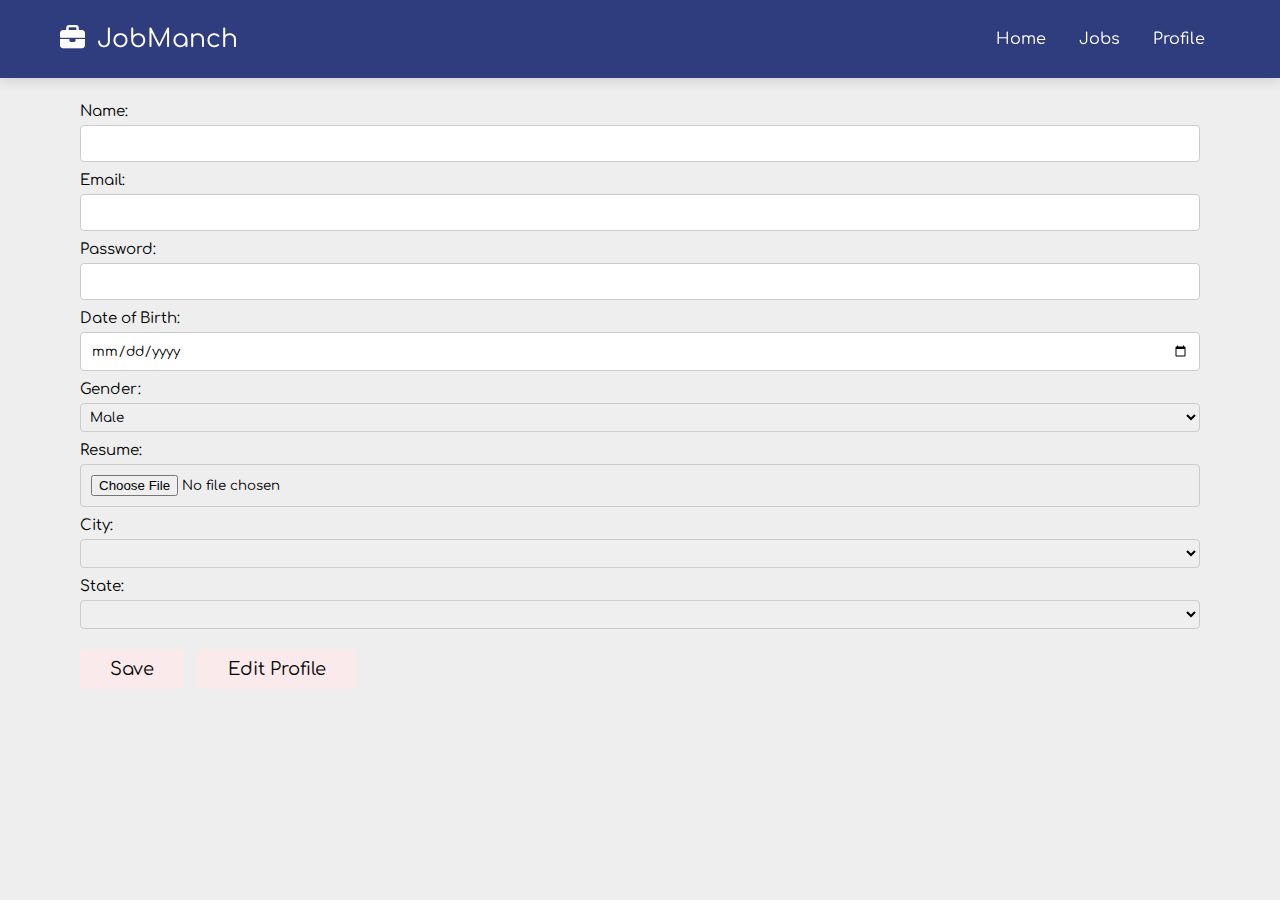
<file: profile.html>
<!DOCTYPE html>
<html lang="en">
<head>
    <meta charset="UTF-8">
    <meta name="viewport" content="width=device-width, initial-scale=1.0">
    <title>Home</title> 

    <!-- custom css file link --> 
    <link rel="stylesheet" href="style.css">
</head>
<body>  

<!-- header section start--> 

<header class="header"> 


    <section class="flex">  
        <div id="menu-btn" class="fas fa-bars-staggered"></div>

        <a href="home.html" class="logo"><i class="fas fa-briefcase"></i> JobManch</a> 

        <nav class="navbar">
            <a href="home.html">Home</a> 
            <a href="jobs.html">Jobs</a> 
            <a href="profile.html">Profile</a>
        </nav>
    </section>
</header>

<main>
    <h1>User Profile</h1>
    <form action="" method="post" id="profile-form">
        <div class="form-group">
            <label for="name">Name:</label>
            <input type="text" id="name" name="name" required>
        </div>
        <div class="form-group">
            <label for="email">Email:</label>
            <input type="email" id="email" name="email" required>
        </div>
        <div class="form-group">
            <label for="password">Password:</label>
            <input type="password" id="password" name="password" required>
        </div>
        <div class="form-group">
            <label for="dob">Date of Birth:</label>
            <input type="date" id="dob" name="dob" required>
        </div>
        <div class="form-group">
            <label for="gender">Gender:</label>
            <select id="gender" name="gender" required>
                <option value="male">Male</option>
                <option value="female">Female</option>
                <option value="other">Other</option>
            </select>
        </div>
        <div class="form-group">
            <label for="resume">Resume:</label>
            <input type="file" id="resume" name="resume" required>
        </div>
        <div class="form-group">
            <label for="city">City:</label>
            <select id="city" name="city" required>
                <!-- Add city options here -->
            </select>
        </div>
        <div class="form-group">
            <label for="state">State:</label>
            <select id="state" name="state" required>
                <!-- Add state options here -->
            </select>
        </div>
        
        <button type="submit" class="btn">Save</button>
        <button type="button" class="btn" id="edit-profile-btn">Edit Profile</button>
    </form>
</main>
</body>
</html>
</file>
<file: style.css>
/* font awesome cdn link */ 

@import url('https://cdnjs.cloudflare.com/ajax/libs/font-awesome/6.3.0/css/all.min.css'); 

/*google fonts cdn link */ 

@import url('https://fonts.googleapis.com/css2?family=Comfortaa:wght@300;400;500;600;700&display=swap');  

/*


    main-color:#2980b9;
    red:red;
    light-color:#777;
    light-bg:#eee;
    black:#2c3e50;
    white:#fff;
    box-shadow:0 .5rem 1rem rgba(0,0,0,.1);
    border:.1rem solid rgba(0,0,0,.2);
}  */

*{
    font-family: 'Comfortaa',cursive;
    margin:0; 
    padding: 0;
    box-sizing: border-box;
    text-decoration: none;
    outline: none;
    border:none;
}  

*::selection{
    background-color: #2980b9;
    color: white;
} 

::-webkit-scrollbar{
    width: 1rem;
    height: .5rem;
} 

::-webkit-scrollbar-track{
    background-color: transparent;
} 

::-webkit-scrollbar-thumb{
    background-color: #2980b9;
} 

html{
    font-size: 62.5%;
    overflow-x:hidden;
    scroll-padding-top:7rem;
    scroll-behavior: smooth;
} 

body{
    background-color: #eee;
} 

section{
    padding:2rem;
    margin:0 auto;
    max-width: 1200px;
} 

.header{
    position:fixed;
    top:0;
    left:0;
    right:0;
    background-color:#2F3C7E;
    box-shadow: 0 .5rem 1rem rgba(0,0,0,.1); 
    z-index:1000;

} 

.header .flex{
    position: relative;
    display: flex;
    align-items: center;
    justify-content: space-between;
}  

#menu-btn{
    font-size: 2.7rem;
    color:#2c3e50;
    cursor: pointer; 
    display: none;
}

.header .flex .logo{
    font-size: 2.5rem;
    color:#ffffff;

} 

.header .flex .logo i{
    margin-right:.5rem;
    color:#ffffff;
} 

.header .flex .navbar a{
    display: inline-block;
    padding: 1rem 1.5rem;
    font-size: 1.6rem;
    color: #ffffff;
    border-radius: .5rem; 
    text-transform: capitalize;
} 

.header .flex .navbar a:hover{ 
    background-color: #2980b9;
    color: white;
}  

.home-container{  
   background: url('assets/hero-section.jpg'),rgba(0,0,0,.7) no-repeat; 
    background-size: cover;
    background-position: center;
    background-attachment: fixed;
    background-blend-mode: color; 
}

.home-container .home{
    min-height: 100vh; 
    width:100%;
    display: flex; 
    align-items: center;
    justify-content: center;
} 

.home-container .home form{
    background-color: #2F3C7E;
    width:50rem;
    border-radius:  .5rem;
    padding: 2rem;
    text-align: center;
} 

.home-container .home form h3{
font-size: 2.5rem;
color:#fafbfb;
margin-bottom: 1rem;
text-transform: capitalize;
} 

.home-container .home form p{
    text-align: left;
    font-size: 1.6rem;
    color:#777;
    padding-top: 1rem;
}  
.home-container .home form p span{
    color:red;
} 

.home-container .home form .input{
    width:100%;
    border-radius: .5rem;
    margin: 1rem 0;
    background-color:#FBEAEB;
    padding: 1.4rem;
    font-size: 1.8rem;
    color:#2c3e50;
} 

.btn{
    display: inline-block;
    margin-top: 1rem;
    padding: 1rem 3rem;
    cursor: pointer;
    font-size: 1.8rem;
    color:rgb(5, 5, 5);
    background-color: #FBEAEB;
    border-radius: .5rem;
    text-transform: capitalize; 
    text-align: center;

}  

.btn:hover{
    background-color: #FBEAEB;
}


.heading{
    text-align: center;
    margin-bottom: 2.5rem;
    font-size: 3rem;
    color:#2c3e50;
    text-transform: capitalize;
    padding: 1rem 0;
} 


.popular-searches-container {
    max-width: 1200px;
    margin: 0 auto;
    padding: 20px;
    text-align: center;
  }
  
  .popular-searches-container h1 {
    font-size: 2.7rem;
    margin-bottom: 20px;
  }
  .popular-searches-container p {
    font-size: 1.8rem;
    margin-bottom: 20px;
  }
  
  .popular-searches-list {
    display: flex;
    justify-content: center;
    overflow-x: auto;
    padding-bottom: 20px;
  }
  
  .popular-search {
    margin: 0 10px;
    text-align: left;
  }

.category .box-container{
    display: grid;
    grid-template-columns: repeat(auto-fit,25rem);
    justify-content: center;
    align-items: flex-start;
    gap:1.5rem;
} 

.category .box-container .box{ 
    border-radius:  .5rem;
    box-shadow:  0 .5rem 1rem rgba(0,0,0,.1);
    border: var(--border);
    padding: 2rem;
    background: #FBEAEB;
    display:flex;
    align-items: center;
    gap:2rem;

}   

.category .box-container .box i{ 
    height: 4.5rem;
    width:5rem;
    line-height: 4.5rem;
    font-size: 1.8rem;
    color:#2c3e50;
    border-radius:  .5rem;
    background-color: #eee; 
    text-align: center;

} 

.category .box-container .box h3{
    font-size: 2rem;
    color:#2c3e50;
    padding: .4rem;
    text-transform: capitalize;
} 

.category .box-container .box span{
    color:#777;
    font-size: 1.6rem;
} 

.category .box-container .box:hover{
    background-color: #2c3e50;

}  

.category .box-container .box:hover h3{
    color:white;
    
}  
.category .box-container .box:hover i{
    color: #2c3e50; 
    background-color: white;
    
}  
.category .box-container .box:hover span{
    color: white;
    
}  



.flex-btn{
    display: flex;
    align-items: center;
    justify-content: space-between;
    column-gap: 1rem;
    flex-wrap: wrap;
} 

.jobs-container .box-container{
    display:grid;
    grid-template-columns: repeat(auto-fit,35rem); 
    gap:1.5rem;
    align-items: flex-start;
    justify-content: center ;
}

.jobs-container .box-container .box{
    background-color: #FBEAEB;
    border-radius: 2rem;
    border: .1rem solid rgba(0,0,0,.2); 
    padding: 2rem;
    box-shadow:0 .5rem 1rem rgba(0,0,0,.1); 
    overflow-x: hidden;
}  

.jobs-container .box-container .box .company{
    display: flex;
    align-items: center;
    gap:1.5rem; 
    margin-bottom: 1.5rem;
}  

.jobs-container .box-container .box .company img{
    height: 6rem;
    width:6rem;
    object-fit: contain;
}  

.jobs-container .box-container .box .company h3{ 
    font-size: 1.8rem;
    color:#2c3e50;
    text-overflow: ellipsis;
    overflow-x: hidden;
    text-transform: capitalize; 
    padding-bottom:  .5rem;
}  

.jobs-container .box-container .box .company span{
    color:#777; 
    font-size: 1.6rem;
}  

.jobs-container .box-container .box .job-title{ 
    font-size: 2rem;
    color:#2c3e50;
    text-overflow: ellipsis;
    overflow-x: hidden;
    text-transform: capitalize; 
    
}   

.jobs-container .box-container .box .location{ 
    font-size: 1rem;
    padding: 1rem 0;
    color:#777;
   
}   

.jobs-container .box-container .box .location i{ 
    margin-right: .3rem;
    color:#2980b9;
   
}  

.jobs-container .box-container .box .tags{
    display: flex;
    flex-wrap: wrap;
    gap:1rem; 
    margin: 1.2rem 0;
} 

.jobs-container .box-container .box .tags p{
    padding: 1.2rem;
    border-radius: .5rem;
    background-color:#eee ;
    font-size: 1.6rem;
    color:#777;

} 
.jobs-container .box-container .box .tags p i{
    margin-right:.5rem;
    color:#2c3e50;
} 

.jobs-container .box-container .box .fa-heart{
    background-color: #eee;
    border-radius: .5rem;
    color:#777;
    font-size: 1.8rem;
    cursor: pointer;
    height: 4rem;
    width:4.5rem;
    line-height:4rem;
} 

.jobs-container .box-container .box .fa-heart:hover{
    background-color: #2c3e50;
    color: #fff;
     
}  


.job-filter form{
    background-color: #2F3C7E;
    box-shadow:0 .5rem 1rem rgba(0,0,0,.1);  
    border:.1rem solid rgba(0,0,0,.2); 
    border-radius: .5rem;
    padding: 2rem;
} 

.job-filter form .flex{
    display: flex;
    flex-wrap: wrap;
    column-gap: 1rem;
} 

.job-filter form .flex .box{
    flex:1 1 40rem;
} 

.job-filter form .flex .box p{
    font-size: 1.4rem;
    color:#fefcfc;
} 

.job-filter form .flex .box p span{
    
    color:red;
} 

.job-filter form .flex .box .input{
    width:100%; 
    border-radius: .5rem;
    padding:1.4rem;
    color:#2c3e50; 
    margin:1rem 0;
    background-color: #FBEAEB;
    font-size: 1.8rem;
} 

.job-filter form .dropdown-container{
    margin-top: 1rem;
    display: flex;
    flex-wrap:wrap; 
    gap:1rem;
} 


.job-filter form .dropdown-container .dropdown{
    flex:1 1 20rem; 
    position: relative; 

}  

.job-filter form .dropdown-container .dropdown .output{
    width:100%;
    background: #FBEAEB;
    border-radius: .5rem;
    padding: 1.4rem;
    font-size: 1.8rem;
    color: #2c3e50;
    text-align: center; 
    user-select:none;
    cursor:pointer;
}  

.job-filter form .dropdown-container .dropdown .output:placeholder-shown{
    text-transform: capitalize;
}  

.job-filter form .dropdown-container .dropdown .lists{
    position: absolute;
    top:100%; left:0; right:0;
    background-color: #FBEAEB;
    padding: 1rem;
    border-radius: .5rem;
    background-color: #FBEAEB; 
    box-shadow:0 .5rem 1rem rgba(0,0,0,.1);
    border:.1rem solid rgba(0,0,0,.2); 
    z-index: 10;

    transform: scaleY(0);
    transform-origin: top;
}  

.job-filter form .dropdown-container .dropdown .lists .items{ 
    padding: 1.2rem 1.4rem;
    border-radius: .5rem;
    font-size: 1.8rem;
    color:#2c3e50;
    cursor:pointer;
} 

.job-filter form .dropdown-container .dropdown .lists .items:hover{
    background-color: #eee;
} 

.job-filter form .dropdown-container .dropdown .lists:hover, 
.job-filter form .dropdown-container .dropdown:hover .lists, 
.job-filter form .dropdown-container .dropdown .output:focus + .lists,
.job-filter form .dropdown-container .dropdown .output:focus-within + .lists{
    transform: scaleY(1);  
    transition: .2s linear;
}




.job-filter form {
    /* Existing styles */
    position: relative;
    padding-bottom: 5rem; /* Add some bottom padding to make space for the button */
  }
  
  .job-filter form.btn-serach {
    position: absolute;
    bottom: 2rem; /* Position the button 2rem from the bottom */
    left: 50%; /* Center the button horizontally */
    transform: translateX(-50%); /* Move the button 50% of its width to the left */
  }


.account-form-container{
    background: url('assests/Main Hero.png'),rgba(0,0,0,.7) no-repeat; 
    background-size: cover;
    background-position: center;
    background-attachment: fixed;
    background-blend-mode: color;
} 

.account-form-container .account-form{
    min-height: 100vh;
    display: flex;
    align-items: center;
    justify-content: center;
} 

.account-form-container .account-form form{
    background-color: #fff;
    border-radius: .5rem;
    padding: 2rem; 
    width: 50rem;
    text-align: center;
}  

.account-form-container .account-form form h3{
     font-size: 2.5rem;
     color: #2c3e50; 
     text-transform: capitalize;
     margin-bottom: 1rem;
}  

.account-form-container .account-form form .input{
    width:100%;
    margin:1rem 0;
    font-size:1.8rem;
    padding: 1.4rem;
    background-color: #eee;
    border-radius: .5rem;
}  

.account-form-container .account-form form p{ 
    padding:1rem 0;
    font-size: 1.6rem;
    color:#777;
    
} 

.account-form-container .account-form form p a{
    color:#2980b9;

} 

.account-form-container .account-form form p a:hover{
    color:#2c3e50;
    text-decoration: underline;

}


.process {
    display: flex;
    flex-wrap: wrap;
    justify-content: space-between;
    margin: 0 auto;
    max-width: 1200px;
   }

.process h2 {
    width: 100%;
    text-align: center;
    margin-bottom: 2rem;
    font-size: 2.7rem;
}

.step {
    width: calc(25% - 1rem);
    text-align: center;
    padding: 2rem;
    border: 1px solid #ccc;
    border-radius:1.5rem;
    box-shadow: 0.5rem 1rem rgba(0,0,0,.1);
    background-color: #FBEAEB;
}

.step.number {
    font-size: 3rem;
    color: #2980b9;
    margin-bottom: 1rem;
}

.step h2 {
    font-size: 2rem;
    margin-bottom: 1rem;
}

.step p {
    font-size: 1.5rem;
}








  
  

.footer .grid{
    display: grid;
    grid-template-columns: repeat(auto-fit,30rem); 
    gap:1.5rem;
    justify-content: center;
    align-items: flex-start;
} 

.footer .grid .box h3{
    font-size: 2.5rem;
    color:#2c3e50; 
    margin: 1rem 0;
    padding-bottom: 1rem; 
    text-transform: capitalize;
} 

.footer .grid .box a{
    display: block;
    padding: 1.5rem 0; 
    font-size: 1.6rem;
    color:#777;
} 

.footer .grid .box a i{
    color:#2980b9;
    margin-right: .8rem ;
    transition:  .2s linear;

} 

.footer .grid .box a:hover i{
    margin-right: 2rem;
} 

.footer .credit{
    text-align: center;
    padding: 3rem 2rem;
    border-top:.1rem solid rgba(0,0,0,.2);;
    background-color: white;
    font-size: 2rem;
    color:#777; 
    line-height: 1.5;
} 

.footer .credit span{
    color:#2980b9;
    text-transform: capitalize;
} 








/* media queries */ 

@media (max-width:768px){
    #menu-btn{
        display: inline-block;
    } 

    .header .flex .navbar{
        position: absolute;
        top:99%; left:0; right:0;
        border-top:.1rem solid rgba(0,0,0,.2); 
        background-color: #FBEAEB; 
        padding: 1rem .5rem;  
    
       clip-path: polygon(0 0, 100% 0, 100% 0, 0 0); 
        transition:  .2s linear; 
    }  

    .header .flex .navbar.active{ 
        clip-path: polygon(0 0,100% 0, 100% 100%, 0 100%); 
    } 

    .header .flex .navbar a{ 
        display: block;
        padding:1.5rem 2rem;
    } 

    .category .box-container{
        grid-template-columns: repeat(auto-fit,16.5rem);
    } 

    .category .box-container .box{
        flex-flow: column; 
        text-align: center;
    } 

    .trending-job-card{
        grid-template-columns:repeat(auto-fit,10rem) ;
        flex-flow:column ; 
        text-align: center;
    } 


} 

@media (max-width:450px){
    html{
        font-size: 50%;
    }
}


/* profile start */


.profile-header {
    background-color: #ffffff;
    color: #5a5757;
    padding: 1rem;
}

form {
    padding: 8rem;
    font-size: 1.5rem;
    
}

.form-group {
    margin-bottom: 1rem;
}

label {
    display: block;
    margin-bottom: 0.5rem;
}

input[type="text"],
input[type="email"],
input[type="password"],
input[type="date"],
input[type="file"] {
    width: 100%;
    padding: 1rem;
    border: 1px solid #ccc;
    border-radius: 4px;
}

select {
    width: 100%;
    padding: 0.5rem;
    border: 1px solid #ccc;
    border-radius: 4px;
}

.profile-btn {
    background-color: #4CAF50;
    color: #fff;
    padding: 0.5rem 1rem;
    border: none;
    border-radius: 4px;
    cursor: pointer;
}

#edit-profile-btn {
    margin-left: 1rem;
}
</file>
